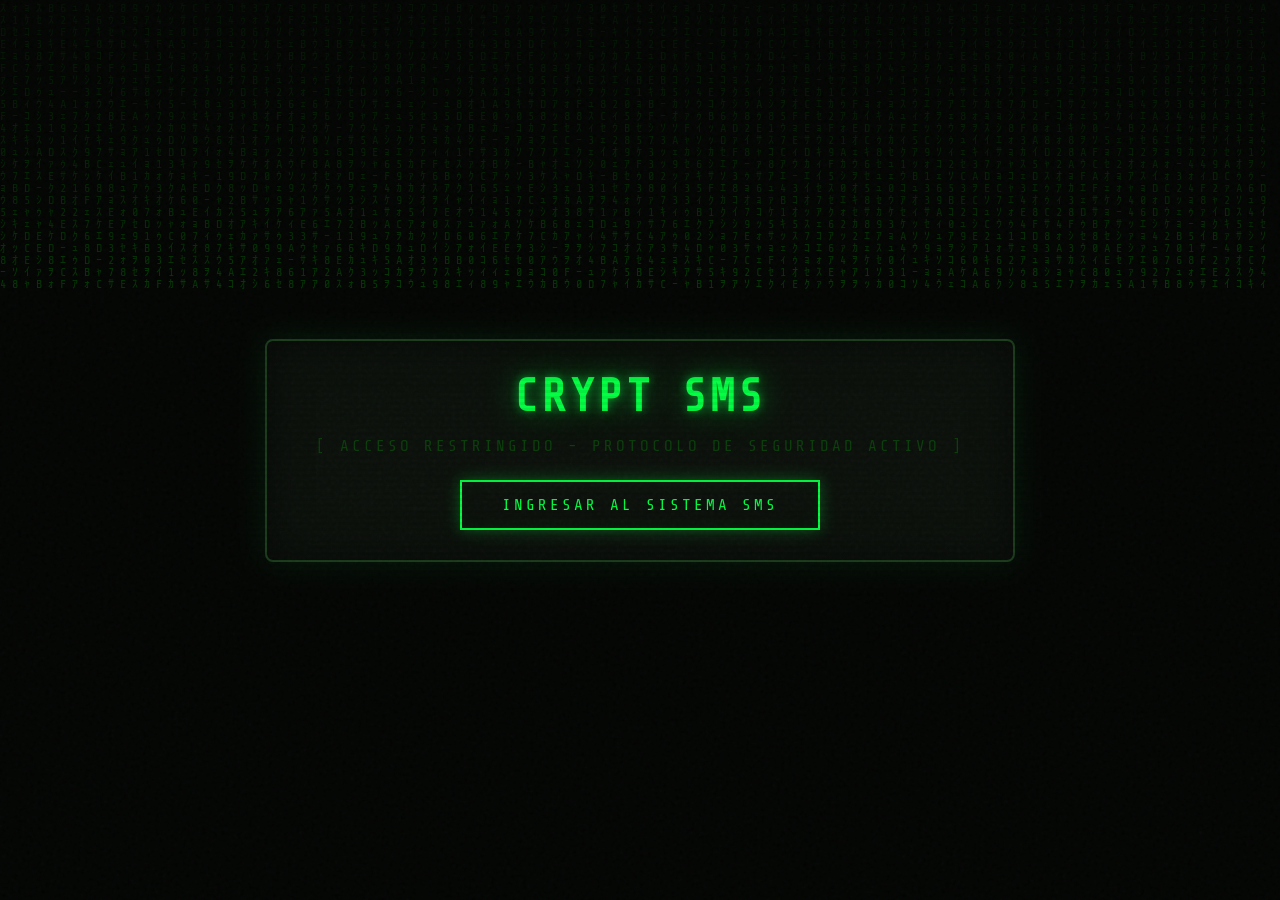
<file: index.html>
<!DOCTYPE html>
<html lang="es">
<head>
    <meta charset="UTF-8">
    <meta name="viewport" content="width=device-width, initial-scale=1.0">
    <title>Crypt Terminal v5.1 - Enhanced</title>
    <link rel="apple-touch-icon" sizes="180x180" href="favicon/apple-touch-icon.png">
    <link rel="icon" type="image/png" sizes="32x32" href="favicon/favicon-32x32.png">
    <link rel="icon" type="image/png" sizes="16x16" href="favicon/favicon-16x16.png">
    <link rel="icon" type="image/x-icon" href="favicon/favicon.ico">
    <link rel="manifest" href="favicon/site.webmanifest">
    <link href="https://fonts.googleapis.com/css2?family=Share+Tech+Mono&display=swap" rel="stylesheet">
    <link rel="stylesheet" href="styles.css">
</head>
<body>
    <canvas id="matrixCanvas"></canvas>


    <div id="login-screen">
        <div class="login-container">
            <h1 class="login-title" data-text="CRYPT SMS">CRYPT SMS</h1>
            <p class="login-subtitle">[ ACCESO RESTRINGIDO - PROTOCOLO DE SEGURIDAD ACTIVO ]</p>
            <button id="enter-btn">INGRESAR AL SISTEMA SMS</button>
            <div id="boot-terminal"></div>
        </div>
    </div>


    <div id="main-system">
        <div class="terminal-container">
            <header class="terminal-header">
                <div class="header-dots">
                    <span class="dot red"></span>
                    <span class="dot yellow"></span>
                    <span class="dot green"></span>
                </div>
                <h1 class="glitch" data-text="CRYPT v5.1">CRYPT v5.1</h1>
                <p class="subtitle">[_] Enhanced Edition - Sistema de Cifrado Mejorado [_]</p>
            </header>

            <div class="top-controls">
                <div class="status-led">
                    <span class="led"></span> SYSTEM ACTIVE — v5.1
                </div>
                <div style="display:flex;gap:8px;align-items:center;flex-wrap:wrap;">
                    <button class="sound-toggle" id="soundToggle" title="Toggle sonido">🔇 SONIDO OFF</button>
                    <button class="btn" id="exportBtn" title="Exportar resultado">⬇ EXPORTAR</button>
                </div>
            </div>

            <main>
                <section class="io-section">
                    <div class="io-header">
                        <label for="inputText" class="terminal-label">INPUT / TEXTO PLANO</label>
                        <div class="char-stats" id="inputStats">
                            <span id="inChars">0 chars</span>
                            <span id="inWords">0 words</span>
                        </div>
                    </div>
                    <div class="detect-hint" id="detectHint">Parece texto cifrado — intenta DESCIFRAR</div>
                    <textarea id="inputText" placeholder="Escribe aquí el texto a cifrar o descifrar..."></textarea>
                </section>

                <div class="progress-bar-wrap" id="progressWrap">
                    <div class="progress-bar-fill" id="progressFill"></div>
                </div>

                <div class="action-bar">
                    <button id="encryptBtn" class="btn btn-primary">▲ CIFRAR</button>
                    <button id="decryptBtn" class="btn btn-primary">▼ DESCIFRAR</button>
                    <button id="copyInputBtn" class="btn">▣ COPIAR INPUT</button>
                    <button id="clearBtn" class="btn">⌧ LIMPIAR</button>
                </div>

                <div class="swap-bar">
                    <div class="swap-divider"></div>
                    <button class="swap-btn" id="swapBtn" title="Intercambiar input y output">⇅ SWAP</button>
                    <div class="swap-divider"></div>
                </div>

                <section class="io-section">
                    <div class="io-header">
                        <label for="outputText" class="terminal-label">OUTPUT / RESULTADO</label>
                        <div style="display:flex;gap:8px;align-items:center;">
                            <div class="char-stats" id="outputStats">
                                <span id="outChars">0 chars</span>
                            </div>
                            <button id="copyBtn" class="btn" style="min-height:30px;padding:4px 12px;font-size:0.7rem;">▣ COPIAR</button>
                        </div>
                    </div>
                    <textarea id="outputText" placeholder="Aquí aparecerá el resultado..." readonly></textarea>
                </section>


                <section class="collapsible-section">
                    <h2 class="section-title open" id="historyToggle">
                        <span class="arrow">▶</span> HISTORIAL DE OPERACIONES
                        <span id="historyBadge" style="font-size:0.65rem;color:var(--yellow);margin-left:auto;"></span>
                    </h2>
                    <div class="collapse-body expanded" id="historyBody">
                        <div class="history-list" id="historyList">
                            <div class="history-empty">[ SIN OPERACIONES RECIENTES ]</div>
                        </div>
                        <button class="btn" id="clearHistoryBtn" style="margin-top:10px;font-size:0.65rem;padding:6px 14px;min-height:32px;">⌧ BORRAR HISTORIAL</button>
                    </div>
                </section>

                <section class="collapsible-section">
                    <h2 class="section-title" id="shortcutsToggle">
                        <span class="arrow">▶</span> ATAJOS DE TECLADO
                    </h2>
                    <div class="collapse-body" id="shortcutsBody">
                        <div class="shortcuts-grid">
                            <div class="shortcut-item"><span class="shortcut-key">Ctrl + Enter</span><span class="shortcut-desc">Cifrar texto</span></div>
                            <div class="shortcut-item"><span class="shortcut-key">Ctrl + Shift + D</span><span class="shortcut-desc">Descifrar texto</span></div>
                            <div class="shortcut-item"><span class="shortcut-key">Ctrl + Shift + C</span><span class="shortcut-desc">Copiar output</span></div>
                            <div class="shortcut-item"><span class="shortcut-key">Ctrl + Shift + S</span><span class="shortcut-desc">Swap input/output</span></div>
                            <div class="shortcut-item"><span class="shortcut-key">Ctrl + Shift + X</span><span class="shortcut-desc">Limpiar todo</span></div>
                            <div class="shortcut-item"><span class="shortcut-key">Ctrl + Shift + E</span><span class="shortcut-desc">Exportar resultado</span></div>
                        </div>
                    </div>
                </section>

                <section class="collapsible-section">
                    <h2 class="section-title open" id="mappingToggle">
                        <span class="arrow">▶</span> MAPEO FIJO
                    </h2>
                    <div class="collapse-body expanded" id="mappingBody">
                        <div class="mapping-inner" id="mappingInner"></div>
                        <p style="color:#0a3d0a;font-size:0.7rem;margin-top:10px;">ⓘ Valores predefinidos. Coma → = | Punto → x</p>
                    </div>
                </section>
            </main>

            <footer>
                <p>[ CRYPT TERMINAL v5.1 - ENHANCED EDITION ]</p>
            </footer>
        </div>
    </div>

    <div class="toast" id="toast"></div>

    <script src="script.js"></script>
</body>
</html>
</file>
<file: styles.css>
:root {
    --bg: #020502;
    --bg-panel: #0a0f0a;
    --bg-input: #010301;
    --green: #00ff41;
    --green-glow: #00ff4188;
    --green-dim: #0a3d0a;
    --red: #ff3333;
    --yellow: #ffcc00;
    --text: #c0ffc0;
    --text-bright: #00ff41;
    --border: #1a3a1a;
    --scanline-opacity: 0.06;
    --font: 'Share Tech Mono', 'Courier New', 'Consolas', monospace;
    --radius: 4px;
}

* { margin: 0; padding: 0; box-sizing: border-box; }

html { font-size: 16px; scroll-behavior: smooth; }

body {
    background-color: var(--bg);
    color: var(--text);
    font-family: var(--font);
    min-height: 100vh;
    display: flex;
    justify-content: center;
    align-items: center;
    padding: 10px;
    position: relative;
    overflow-x: hidden;
    -webkit-tap-highlight-color: transparent;
    -webkit-font-smoothing: antialiased;
}

#matrixCanvas {
    position: fixed; top: 0; left: 0;
    width: 100%; height: 100%;
    z-index: 0; pointer-events: none; opacity: 0.25;
}

body::before {
    content: '';
    position: fixed; top: 0; left: 0;
    width: 100%; height: 100%;
    pointer-events: none; z-index: 10000;
    background: repeating-linear-gradient(0deg,
        transparent, transparent 3px,
        rgba(0,0,0,var(--scanline-opacity)) 3px,
        rgba(0,0,0,var(--scanline-opacity)) 6px);
    animation: scanlineMove 6s linear infinite;
}
@keyframes scanlineMove {
    0% { background-position: 0 0; }
    100% { background-position: 0 12px; }
}

body::after {
    content: '';
    position: fixed; top: 0; left: 0;
    width: 100%; height: 100%;
    pointer-events: none; z-index: 9999;
    background: url("data:image/svg+xml,%3Csvg viewBox='0 0 256 256' xmlns='http://www.w3.org/2000/svg'%3E%3Cfilter id='noise'%3E%3CfeTurbulence type='fractalNoise' baseFrequency='0.9' numOctaves='4' stitchTiles='stitch'/%3E%3C/filter%3E%3Crect width='100%25' height='100%25' filter='url(%23noise)' opacity='0.04'/%3E%3C/svg%3E");
    opacity: 0.9; animation: noiseAnim 0.4s steps(2) infinite;
}
@keyframes noiseAnim {
    0% { transform: translate(0,0); }
    50% { transform: translate(-2px,2px); }
    100% { transform: translate(1px,-1px); }
}


#login-screen {
    position: fixed; top: 0; left: 0;
    width: 100%; height: 100%;
    display: flex; justify-content: center; align-items: center;
    z-index: 10; background: rgba(0,0,0,0.2);
    transition: opacity 0.8s ease, visibility 0.8s;
}
#login-screen.fade-out { opacity: 0; visibility: hidden; pointer-events: none; }

.login-container {
    width: 90%; max-width: 750px;
    background: var(--bg-panel);
    border: 2px solid var(--border); border-radius: 8px;
    padding: 30px;
    box-shadow: 0 0 30px rgba(0,255,65,0.1), inset 0 0 40px rgba(0,0,0,0.6);
    text-align: center; animation: containerFlicker 8s infinite;
}

.login-title {
    font-size: clamp(1.8rem,5vw,2.8rem);
    letter-spacing: 4px; color: var(--text-bright);
    text-shadow: 0 0 10px var(--green-glow), 0 0 30px var(--green-glow);
    margin-bottom: 15px; animation: glitchSkew 2.5s infinite;
    position: relative;
}
.login-title::before, .login-title::after {
    content: attr(data-text);
    position: absolute; top: 0; left: 0; width: 100%; opacity: 0.7;
}
.login-title::before { color: #ff0040; z-index: -1; animation: glitchBefore 2.5s infinite; }
.login-title::after  { color: #0066ff; z-index: -2; animation: glitchAfter 2.5s infinite; }

@keyframes glitchSkew {
    0%,100% { transform: skewX(0); }
    92% { transform: skewX(0); }
    93% { transform: skewX(-2deg); }
    94% { transform: skewX(0); }
    96% { transform: skewX(1deg); }
    97% { transform: skewX(0); }
}
@keyframes glitchBefore {
    0%,100% { clip-path: none; transform: translate(0); }
    93% { clip-path: polygon(0 10%,100% 10%,100% 40%,0 40%); transform: translate(-3px,0); }
    94% { clip-path: polygon(0 60%,100% 60%,100% 80%,0 80%); transform: translate(3px,0); }
    95% { clip-path: none; transform: translate(0); }
}
@keyframes glitchAfter {
    0%,100% { clip-path: none; transform: translate(0); }
    93% { clip-path: polygon(0 50%,100% 50%,100% 70%,0 70%); transform: translate(3px,0); }
    94% { clip-path: polygon(0 20%,100% 20%,100% 50%,0 50%); transform: translate(-3px,0); }
    95% { clip-path: none; transform: translate(0); }
}

.login-subtitle {
    color: var(--green-dim); letter-spacing: 3px;
    margin-bottom: 25px; animation: flickerText 3s infinite;
}

#enter-btn {
    font-family: var(--font); font-size: 1rem; letter-spacing: 3px;
    padding: 14px 40px; background: transparent;
    border: 2px solid var(--green); color: var(--text-bright);
    cursor: pointer; text-transform: uppercase;
    box-shadow: 0 0 15px rgba(0,255,65,0.3), inset 0 0 15px rgba(0,255,65,0.05);
    transition: all 0.3s; position: relative; overflow: hidden;
    min-height: 50px; animation: btnGlowPulse 2s infinite;
}
#enter-btn:hover {
    background: rgba(0,255,65,0.08);
    box-shadow: 0 0 30px rgba(0,255,65,0.5), inset 0 0 25px rgba(0,255,65,0.15);
    transform: scale(1.03);
}
#enter-btn:active { transform: scale(0.96); }

@keyframes btnGlowPulse {
    0%,100% { border-color: var(--green); box-shadow: 0 0 15px rgba(0,255,65,0.3); }
    50% { border-color: #0f0; box-shadow: 0 0 35px rgba(0,255,65,0.6), 0 0 70px rgba(0,255,65,0.2); }
}

#boot-terminal {
    background: #010501; border: 1px solid var(--border); border-radius: var(--radius);
    padding: 15px; margin-top: 20px; height: 320px; overflow-y: auto;
    text-align: left; font-size: 0.8rem; letter-spacing: 1px;
    color: var(--text-bright); display: none; font-family: var(--font);
    box-shadow: inset 0 0 20px rgba(0,0,0,0.7); transition: all 0.3s;
}
#boot-terminal.active { display: block; animation: terminalExpand 0.4s ease; }
@keyframes terminalExpand {
    from { max-height: 0; opacity: 0; }
    to   { max-height: 320px; opacity: 1; }
}

.boot-line {
    line-height: 1.7; white-space: pre-wrap; word-break: break-all;
    opacity: 0; animation: fadeInLine 0.2s forwards;
}
@keyframes fadeInLine { to { opacity: 1; } }

.cursor-blink::after { content: '█'; animation: cursorBlink 1s step-end infinite; }


#main-system {
    width: 100%; max-width: 920px; z-index: 5;
    display: none; opacity: 0; transition: opacity 0.8s ease;
    margin: 10px 0 40px;
}
#main-system.visible { display: block; opacity: 1; }

.terminal-container {
    background: var(--bg-panel); border: 2px solid var(--border); border-radius: 8px;
    padding: 20px;
    box-shadow: 0 0 20px rgba(0,255,65,0.1), 0 0 60px rgba(0,255,65,0.05), inset 0 0 50px rgba(0,0,0,0.6);
    animation: containerFlicker 8s infinite;
}
@keyframes containerFlicker {
    0%,100% { box-shadow: 0 0 20px rgba(0,255,65,0.1), 0 0 60px rgba(0,255,65,0.05), inset 0 0 50px rgba(0,0,0,0.6); }
    50%  { box-shadow: 0 0 25px rgba(0,255,65,0.15), 0 0 80px rgba(0,255,65,0.08), inset 0 0 70px rgba(0,0,0,0.7); }
    52%  { box-shadow: 0 0 12px rgba(0,255,65,0.05), 0 0 30px rgba(0,255,65,0.02), inset 0 0 20px rgba(0,0,0,0.3); }
}

.terminal-header { text-align: center; margin-bottom: 20px; }

.header-dots { display: flex; gap: 8px; justify-content: flex-start; margin-bottom: 10px; padding-left: 5px; }
.dot { width: 12px; height: 12px; border-radius: 50%; display: inline-block; box-shadow: 0 0 6px currentColor; }
.dot.red    { background: #ff4444; animation: dotPulse 2s infinite; }
.dot.yellow { background: #ffbb33; animation: dotPulse 2s infinite 0.3s; }
.dot.green  { background: #00ff41; animation: dotPulse 2s infinite 0.6s; }
@keyframes dotPulse {
    0%,100% { box-shadow: 0 0 6px currentColor; }
    50% { box-shadow: 0 0 16px currentColor, 0 0 24px currentColor; }
}

.glitch {
    font-size: clamp(1.5rem,5vw,2.5rem); font-weight: bold; letter-spacing: 4px;
    color: var(--text-bright);
    text-shadow: 0 0 10px var(--green-glow), 0 0 30px var(--green-glow), 0 0 60px rgba(0,255,65,0.4);
    position: relative; display: inline-block; text-transform: uppercase;
    animation: glitchSkew 2.5s infinite;
}

.subtitle { color: var(--green-dim); font-size: 0.8rem; letter-spacing: 3px; margin-top: 5px; animation: flickerText 3s infinite; }
@keyframes flickerText { 0%,100% { opacity: 0.9; } 50% { opacity: 0.4; } }


.top-controls {
    display: flex; justify-content: space-between; align-items: center;
    margin-bottom: 16px; flex-wrap: wrap; gap: 8px;
}

.status-led { display: inline-flex; align-items: center; gap: 8px; font-size: 0.7rem; letter-spacing: 2px; color: var(--green-dim); }
.status-led .led { width: 8px; height: 8px; border-radius: 50%; background: #00ff41; box-shadow: 0 0 8px #00ff41; animation: ledBlink 1s infinite; }
@keyframes ledBlink { 50% { opacity: 0.2; } }

.sound-toggle {
    font-family: var(--font); font-size: 0.7rem; letter-spacing: 2px;
    padding: 5px 12px; background: transparent;
    border: 1px solid var(--border); color: var(--green-dim);
    cursor: pointer; transition: all 0.3s;
}
.sound-toggle:hover, .sound-toggle.active {
    border-color: var(--green); color: var(--text-bright);
    box-shadow: 0 0 10px rgba(0,255,65,0.3);
}
.sound-toggle.active { color: var(--yellow); border-color: var(--yellow); }


.io-section { margin-bottom: 12px; position: relative; }

.io-header {
    display: flex; justify-content: space-between; align-items: center;
    margin-bottom: 8px;
}
.terminal-label {
    display: block; font-size: 0.8rem; letter-spacing: 2px;
    color: var(--text-bright); text-shadow: 0 0 6px var(--green-glow);
}
.terminal-label::before { content: '>_ '; animation: cursorBlink 1s step-end infinite; }
@keyframes cursorBlink { 50% { opacity: 0; } }

.char-stats {
    font-size: 0.65rem; color: var(--green-dim); letter-spacing: 1px;
    display: flex; gap: 12px;
}
.char-stats span { transition: color 0.3s; }
.char-stats span.active { color: var(--text-bright); }


.detect-hint {
    font-size: 0.7rem; letter-spacing: 1px;
    color: var(--yellow); margin-bottom: 6px;
    min-height: 18px; transition: opacity 0.3s;
    opacity: 0;
}
.detect-hint.show { opacity: 1; }

textarea {
    width: 100%; min-height: 100px;
    background: var(--bg-input); border: 1px solid var(--border); border-radius: var(--radius);
    color: var(--text-bright); font-family: var(--font); font-size: 0.9rem;
    padding: 14px; resize: vertical; outline: none; transition: all 0.3s;
    caret-color: #00ff41; letter-spacing: 1px; line-height: 1.5;
}
textarea:focus { border-color: var(--green); box-shadow: 0 0 15px rgba(0,255,65,0.25), inset 0 0 20px rgba(0,255,65,0.05); }
textarea#outputText { background: #010801; cursor: default; border-color: #0a2a0a; }


@keyframes outputGlitch {
    0%  { opacity: 1; transform: translateX(0); }
    10% { opacity: 0.2; transform: translateX(-4px); filter: hue-rotate(90deg); }
    20% { opacity: 1; transform: translateX(3px); }
    30% { opacity: 0.5; transform: translateX(-2px); filter: hue-rotate(-45deg); }
    40% { opacity: 1; transform: translateX(0); }
    50% { opacity: 0.3; transform: translateX(2px); }
    60% { opacity: 1; transform: translateX(0); }
}
.output-glitch { animation: outputGlitch 0.4s ease; }


.action-bar { display: flex; flex-wrap: wrap; gap: 8px; justify-content: center; margin: 12px 0; }

.btn {
    font-family: var(--font); font-size: 0.78rem; letter-spacing: 2px;
    padding: 10px 16px; border: 1px solid var(--border); border-radius: var(--radius);
    cursor: pointer; transition: all 0.25s; text-transform: uppercase;
    min-height: 44px; background: transparent; color: var(--text-bright);
    text-shadow: 0 0 4px var(--green-glow); box-shadow: inset 0 0 10px rgba(0,255,65,0.05);
}
.btn:hover { background: rgba(0,255,65,0.06); border-color: var(--green); box-shadow: 0 0 15px rgba(0,255,65,0.3); transform: translateY(-1px); }
.btn:active { transform: scale(0.97); }
.btn.btn-primary { border-color: rgba(0,255,65,0.4); }
.btn.copied { border-color: #ffcc00 !important; color: #ffcc00 !important; text-shadow: 0 0 8px #ffcc00; }


.swap-bar {
    display: flex; justify-content: center; align-items: center;
    gap: 15px; margin: 6px 0;
}
.swap-btn {
    font-family: var(--font); font-size: 1.1rem; letter-spacing: 1px;
    padding: 6px 20px; background: transparent;
    border: 1px solid var(--border); border-radius: var(--radius);
    color: var(--green-dim); cursor: pointer; transition: all 0.3s;
}
.swap-btn:hover { border-color: var(--green); color: var(--text-bright); box-shadow: 0 0 12px rgba(0,255,65,0.3); transform: scale(1.08); }

.swap-divider { flex: 1; height: 1px; background: var(--border); max-width: 150px; }


.progress-bar-wrap {
    height: 2px; background: var(--green-dim); border-radius: 1px;
    margin: 4px 0 8px; overflow: hidden; opacity: 0; transition: opacity 0.3s;
}
.progress-bar-wrap.show { opacity: 1; }
.progress-bar-fill {
    height: 100%; background: var(--green);
    box-shadow: 0 0 8px var(--green); width: 0%;
    transition: width 0.3s ease;
}


.collapsible-section { margin-top: 20px; border-top: 1px solid var(--border); padding-top: 16px; }
.section-title { font-size: 0.85rem; letter-spacing: 2px; color: var(--text-bright); cursor: pointer; display: flex; align-items: center; gap: 8px; user-select: none; }
.section-title .arrow { transition: transform 0.4s; display: inline-block; }
.section-title.open .arrow { transform: rotate(90deg); }
.collapse-body { max-height: 0; overflow: hidden; transition: max-height 0.6s ease; }
.collapse-body.expanded { max-height: 4000px; }


.history-list { margin-top: 10px; display: flex; flex-direction: column; gap: 6px; }
.history-item {
    background: rgba(0,0,0,0.4); border: 1px solid #0d200d;
    padding: 8px 12px; font-size: 0.72rem; cursor: pointer;
    transition: all 0.2s; display: grid; grid-template-columns: auto 1fr auto;
    gap: 8px; align-items: center;
}
.history-item:hover { border-color: var(--green); background: rgba(0,255,65,0.04); }
.history-badge {
    font-size: 0.65rem; padding: 2px 6px; border-radius: 2px;
    letter-spacing: 1px; white-space: nowrap;
}
.badge-enc { background: rgba(0,255,65,0.1); border: 1px solid rgba(0,255,65,0.3); color: var(--text-bright); }
.badge-dec { background: rgba(255,204,0,0.1); border: 1px solid rgba(255,204,0,0.3); color: var(--yellow); }
.history-text { color: var(--text); overflow: hidden; text-overflow: ellipsis; white-space: nowrap; }
.history-time { color: var(--green-dim); font-size: 0.65rem; white-space: nowrap; }
.history-empty { color: var(--green-dim); font-size: 0.75rem; padding: 10px 0; text-align: center; letter-spacing: 2px; }


.shortcuts-grid { display: grid; grid-template-columns: repeat(auto-fill, minmax(220px, 1fr)); gap: 6px; margin-top: 10px; }
.shortcut-item { display: flex; align-items: center; gap: 10px; padding: 6px 10px; background: rgba(0,0,0,0.3); border: 1px solid #0d200d; }
.shortcut-key { font-size: 0.65rem; padding: 2px 6px; border: 1px solid rgba(0,255,65,0.3); background: rgba(0,255,65,0.05); color: var(--text-bright); white-space: nowrap; }
.shortcut-desc { font-size: 0.7rem; color: var(--text); }


.mapping-inner { display: grid; gap: 16px; padding: 10px 0; }
.mapping-group { border: 1px solid var(--border); padding: 12px; background: rgba(0,0,0,0.3); }
.mapping-group-title { font-size: 0.7rem; letter-spacing: 2px; color: var(--green-dim); cursor: pointer; display: flex; align-items: center; gap: 6px; }
.mapping-grid { display: grid; grid-template-columns: repeat(auto-fill,minmax(100px,1fr)); gap: 6px; max-height: 600px; overflow-y: auto; transition: max-height 0.4s; }
.mapping-grid.collapsed { max-height: 0; overflow: hidden; }
.mapping-item { display: flex; align-items: center; gap: 5px; background: rgba(0,0,0,0.4); padding: 5px 7px; border: 1px solid #0d200d; }
.mapping-char { font-weight: bold; color: #fff; min-width: 20px; }
.mapping-value-readonly { color: var(--text-bright); }


.toast {
    position: fixed; bottom: 30px; left: 50%;
    transform: translateX(-50%) translateY(100px);
    background: #0a0f0a; border: 1px solid var(--green);
    color: var(--text-bright); padding: 10px 24px; border-radius: 25px;
    font-family: var(--font); z-index: 20000; transition: transform 0.4s;
}
.toast.show { transform: translateX(-50%) translateY(0); }

footer { text-align: center; margin-top: 20px; padding-top: 15px; border-top: 1px solid var(--border); font-size: 0.65rem; color: var(--green-dim); }

@media (max-width: 768px) {
    .login-container { padding: 20px; }
    #boot-terminal { height: 280px; font-size: 0.7rem; }
    .terminal-container { padding: 12px; }
    textarea { font-size: 0.8rem; padding: 10px; }
    .btn { font-size: 0.7rem; padding: 10px 10px; }
    .shortcuts-grid { grid-template-columns: 1fr; }
}
</file>
